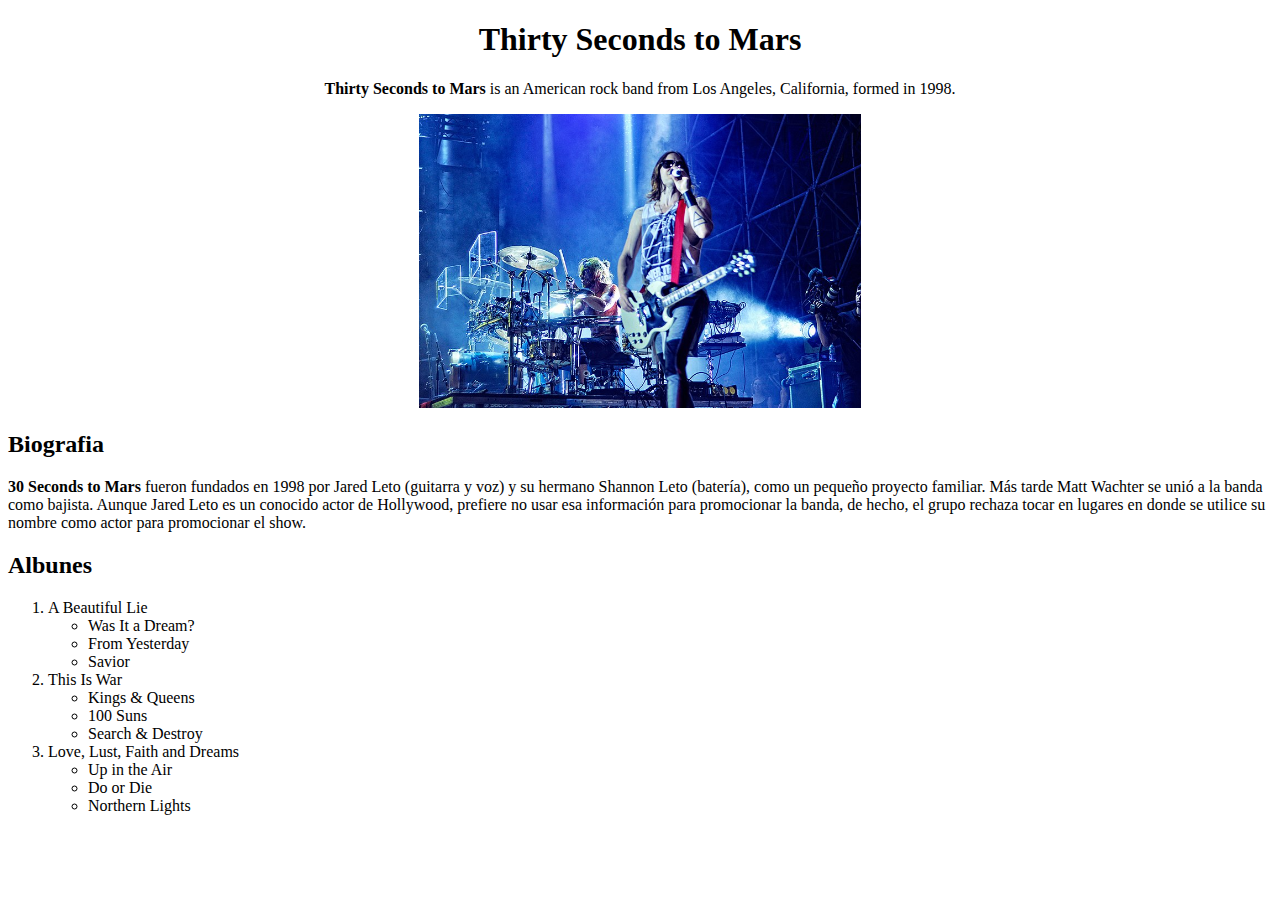
<file: Ejercicio6/index.html>
<!DOCTYPE html>
<html lang="en">
<head>
    <meta charset="UTF-8">
    <meta name="viewport" content="width=device-width, initial-scale=1.0">
    <title>Thirty Seconds to Mars</title>
    <link rel="stylesheet" href="./styles/styles.css">
</head>
<body>

    <div class="title">
        <h1>Thirty Seconds to Mars</h1>


<p><b>Thirty Seconds to Mars</b> is an American rock band from Los Angeles, California, formed in 1998.</p>

    <img src="./assets/30_Seconds_to_Mars,_Anfiteatro_Camerini_(2).jpg" alt="Thirty">

    </div>

<div class="flex-container">


  
    <h2>Biografia</h2>
    <p>
        <b>30 Seconds to Mars</b> fueron fundados en 1998 por Jared Leto (guitarra y voz) y su hermano 
        Shannon Leto (batería), como un pequeño proyecto familiar. Más tarde Matt Wachter se unió 
        a la banda como bajista. Aunque Jared Leto es un conocido actor de Hollywood, prefiere no 
        usar esa información para promocionar la banda, de hecho, el grupo rechaza tocar en lugares 
        en donde se utilice su nombre como actor para promocionar el show.
    </p>
  

 
    <h2>Albunes</h2>
    <ol>
        <li>A Beautiful Lie
            <ul>
                <li>Was It a Dream?</li>
                <li>From Yesterday</li>
                <li>Savior</li>
            </ul>
        </li>
        <li>This Is War
            <ul>
                <li>Kings & Queens</li>
                <li>100 Suns</li>
                <li>Search & Destroy</li>
            </ul>
        </li>
        <li>Love, Lust, Faith and Dreams
            <ul>
                <li>Up in the Air</li>
                <li>Do or Die</li>
                <li>Northern Lights</li>
            </ul>
        </li>
    </ol>
  


</div>
</body>
</html>
</file>
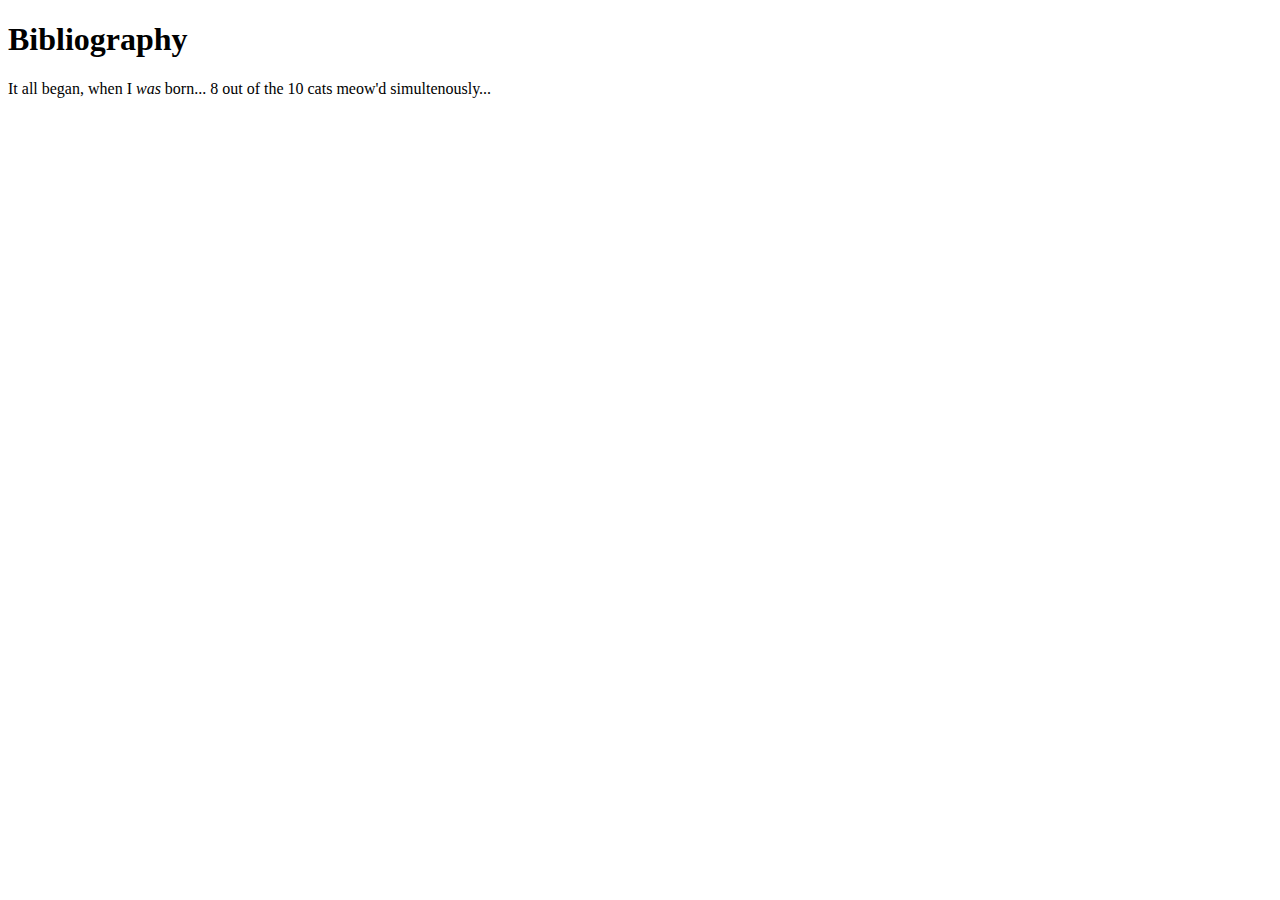
<file: Ejercicio1/header.html>
<!DOCTYPE html>
<html lang="en">
<head>
    <meta charset="UTF-8">
    <meta name="viewport" content="width=device-width, initial-scale=1.0">
    <title>Document</title>
</head>
<body>

    <article>
        <header>
            <h1>Bibliography</h1>
        </header>
        <p>It all began, when I <em>was</em> born... 8 out of the 10 cats meow'd simultenously... </p>
    </article>

</body>
</html>
</file>
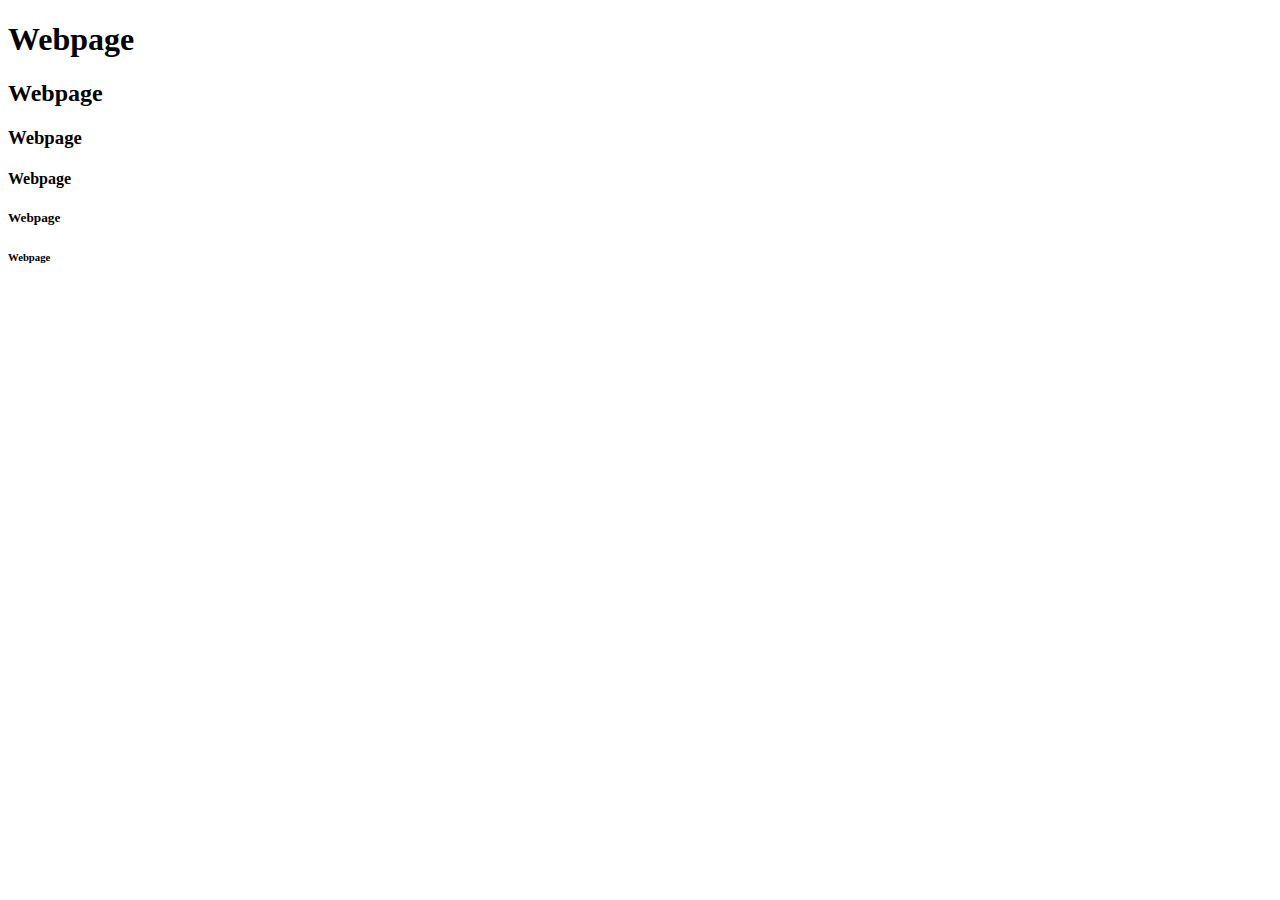
<file: Ejercicio1/header2.html>
<!DOCTYPE html>
<html lang="en">
<head>
    <meta charset="UTF-8">
    <meta name="viewport" content="width=device-width, initial-scale=1.0">
    <title>Document</title>
</head>
<body>

    <h1>Webpage</h1>
    <h2>Webpage</h2>
    <h3>Webpage</h3>
    <h4>Webpage</h4>
    <h5>Webpage</h5>
    <h6>Webpage</h6>
    
</body>
</html>
</file>
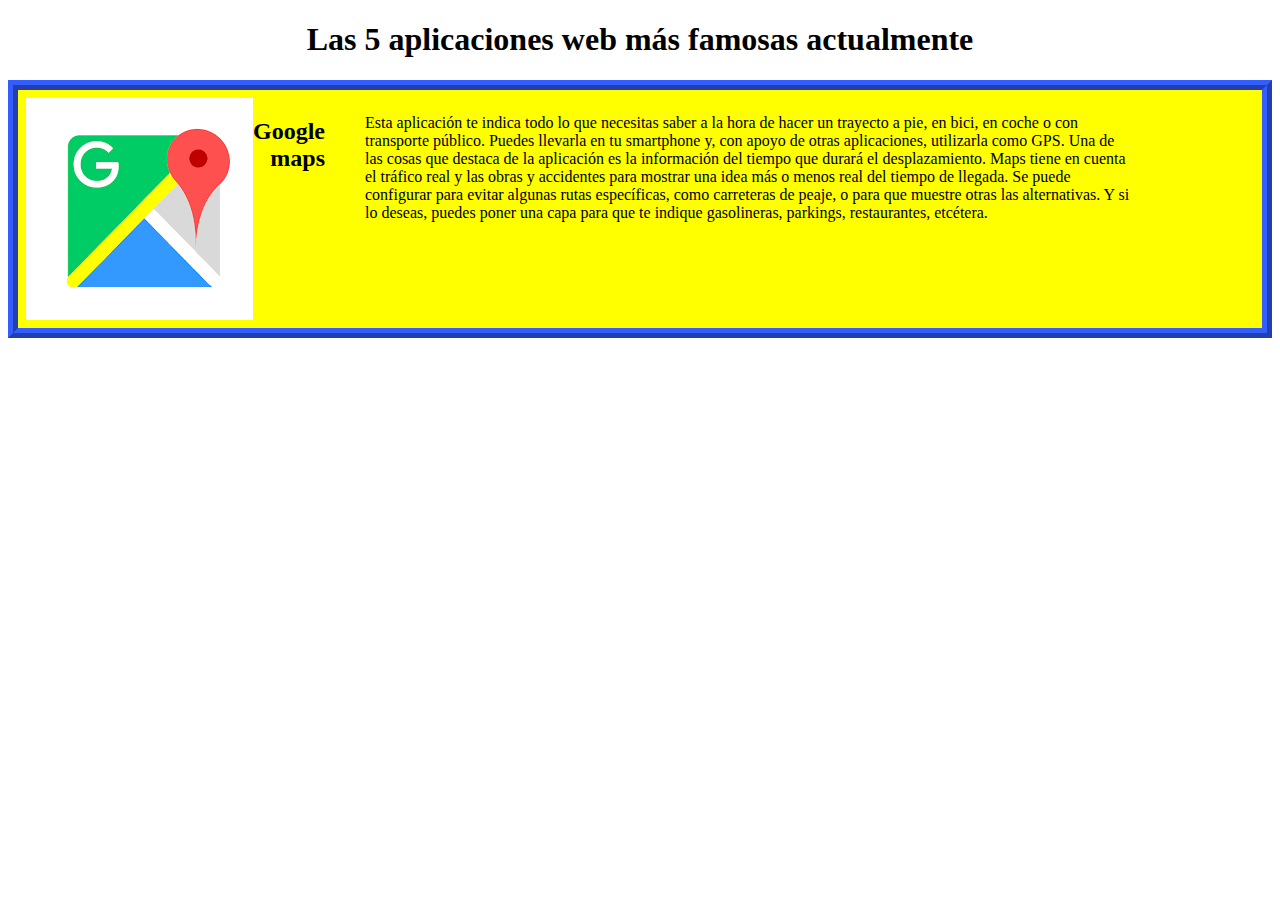
<file: Ejercicio2/applications.html>
<!DOCTYPE html>
<html lang="en">
<head>
    <meta charset="UTF-8">
    <meta name="viewport" content="width=device-width, initial-scale=1.0">
    <title>Aplicaciones Web</title>
    <link rel="stylesheet" href="./styles/styles.css">
</head>
<body>
    <div class="Title">
        <h1>Las 5 aplicaciones web más famosas actualmente</h1>
    </div>
    <div class="maps">
        <img src="./assets/maps.png" alt="googlemaps"/>
        <h2>Google maps</h2>
        <p>
            <blockquote>
                Esta aplicación te indica todo lo que necesitas saber a la hora de hacer 
                un trayecto a pie, en bici, en coche o con transporte público. Puedes 
                llevarla en tu smartphone y, con apoyo de otras aplicaciones, utilizarla 
                como GPS. Una de las cosas que destaca de la aplicación es la información 
                del tiempo que durará el desplazamiento. Maps tiene en cuenta el tráfico real 
                y las obras y accidentes para mostrar una idea más o menos real del tiempo
                 de llegada. Se puede configurar para evitar algunas rutas específicas, como 
                 carreteras de peaje, o para que muestre otras las alternativas. Y si lo deseas, 
                 puedes poner una capa para que te indique gasolineras, parkings, restaurantes, etcétera.
            </blockquote>
           <blockquote>

           </blockquote>
        </p>

    </div>
</body>
</html>
</file>
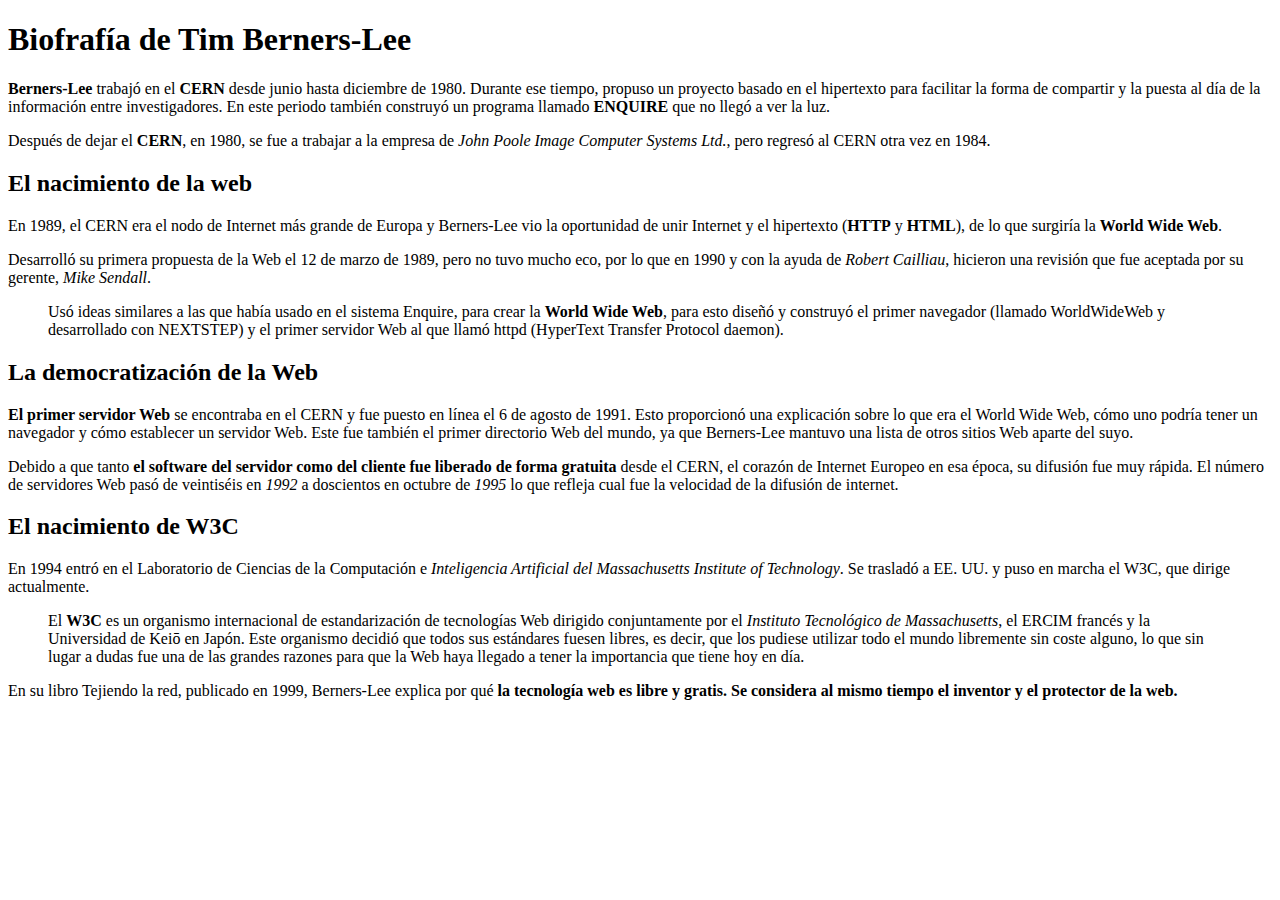
<file: Ejercicio2/biografia.html>
<!DOCTYPE html>
<html lang="en">
<head>
    <meta charset="UTF-8">
    <meta name="viewport" content="width=device-width, initial-scale=1.0">
    <title>Tim Berners-Lee</title>
</head>
<body>

    <h1>Biofrafía de Tim Berners-Lee</h1>
    <p><b>Berners-Lee</b> trabajó en el <b>CERN</b> desde junio hasta diciembre de 1980. Durante ese tiempo, 
        propuso un proyecto basado en el hipertexto para facilitar la forma de compartir y la 
        puesta al día de la información entre investigadores. En este periodo también construyó 
        un programa llamado <b>ENQUIRE</b> que no llegó a ver la luz.</p>
    <p>Después de dejar el <b>CERN</b>, en 1980, se fue a trabajar a la empresa de <em>John Poole Image Computer 
        Systems Ltd.</em>, pero regresó al CERN otra vez en 1984.</p>

    <h2>El nacimiento de la web</h2>
    <p>
        En 1989, el CERN era el nodo de Internet más grande de Europa y Berners-Lee vio la oportunidad de 
        unir Internet y el hipertexto (<b>HTTP</b> y <b>HTML</b>), de lo que surgiría la <b>World Wide Web</b>. 
    </p>
    <p>
        Desarrolló su primera propuesta de la Web el 12 de marzo de 1989, pero no tuvo mucho eco, por lo que 
        en 1990 y con la ayuda de <em>Robert Cailliau</em>, hicieron una revisión que fue aceptada por su gerente, 
        <em>Mike Sendall</em>.

        <blockquote> Usó ideas similares a las que había usado en el sistema Enquire, para crear la <b>World Wide Web</b>, para esto 
            diseñó y construyó el primer navegador (llamado WorldWideWeb y desarrollado con NEXTSTEP) y el primer 
            servidor Web al que llamó httpd (HyperText Transfer Protocol daemon).
        </blockquote>
    </p>

    <h2>La democratización de la Web</h2>
    <p>
        <b>El primer servidor Web</b> se encontraba en el CERN y fue puesto en línea el 6 de agosto de 1991. Esto proporcionó una explicación 
        sobre lo que era el World Wide Web, cómo uno podría tener un navegador y cómo establecer un servidor Web. Este fue también el 
        primer directorio Web del mundo, ya que Berners-Lee mantuvo una lista de otros sitios Web aparte del suyo.
    </p>
    <p>
        Debido a que tanto <b>el software del servidor como del cliente fue liberado de forma gratuita</b> desde el CERN, el corazón de Internet 
        Europeo en esa época, su difusión fue muy rápida. El número de servidores Web pasó de veintiséis en <em>1992</em> a doscientos en octubre 
        de <em>1995</em> lo que refleja cual fue la velocidad de la difusión de internet.
    </p>

    <h2>El nacimiento de W3C</h2>
    <p>
        En 1994 entró en el Laboratorio de Ciencias de la Computación e <em>Inteligencia Artificial del Massachusetts Institute of Technology</em>. 
        Se trasladó a EE. UU. y puso en marcha el W3C, que dirige actualmente.
        <blockquote>
            El <b>W3C</b> es un organismo internacional de estandarización de tecnologías Web dirigido conjuntamente por el <em>Instituto Tecnológico 
                de Massachusetts</em>, el ERCIM francés y la Universidad de Keiō en Japón. Este organismo decidió que todos sus estándares fuesen libres, 
            es decir, que los pudiese utilizar todo el mundo libremente sin coste alguno, lo que sin lugar a dudas fue una de las grandes razones 
            para que la Web haya llegado a tener la importancia que tiene hoy en día.
        </blockquote>
        En su libro Tejiendo la red, publicado en 1999, Berners-Lee explica por qué <b>la tecnología web es libre y gratis. Se considera al mismo tiempo 
            el inventor y el protector de la web.</b>
    </p>
    

</body>
</html>
</file>
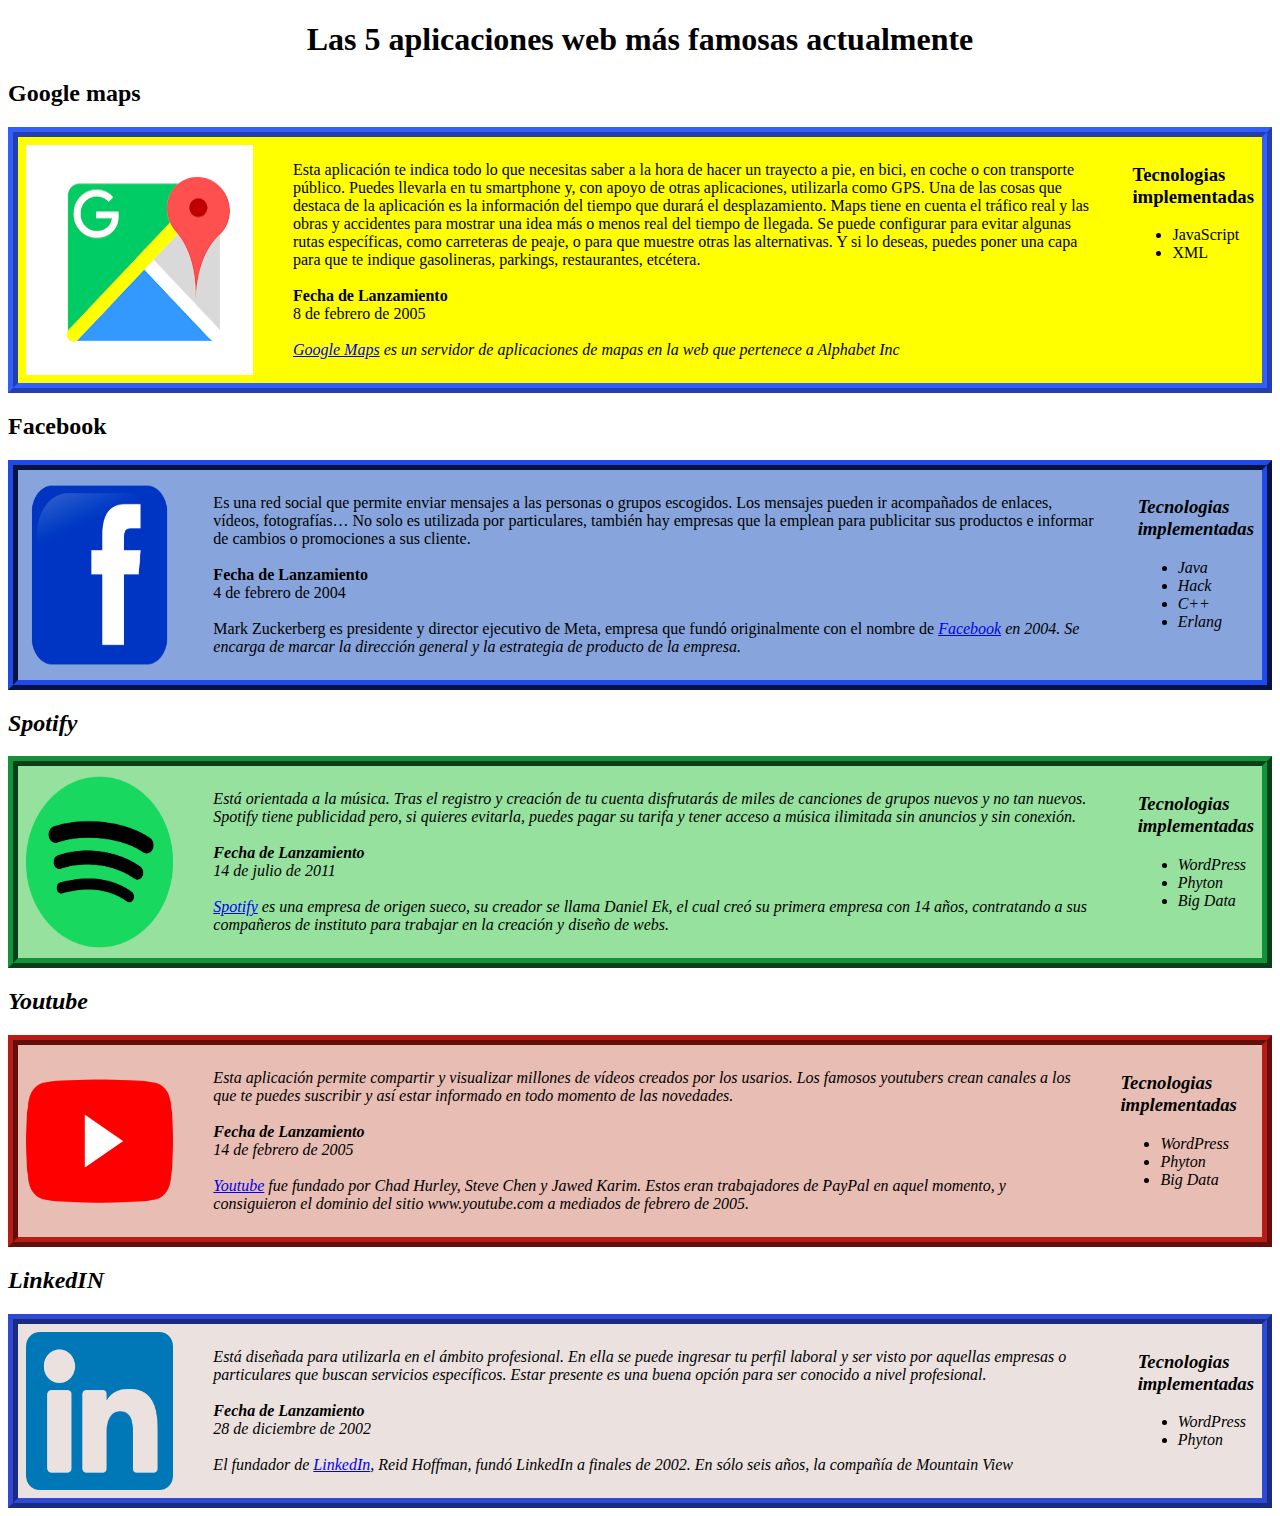
<file: Ejercicio3/applications.html>
<!DOCTYPE html>
<html lang="en">
<head>
    <meta charset="UTF-8">
    <meta name="viewport" content="width=device-width, initial-scale=1.0">
    <title>Aplicaciones Web</title>
    <link rel="stylesheet" href="./styles/styles.css">
</head>
<body>
    <div class="Title">
        <h1>Las 5 aplicaciones web más famosas actualmente</h1>
    </div>

    <h2>Google maps  </h2>

    <div class="maps">
        <img src="./assets/maps.png" alt="googlemaps"/>
        
        <p alig="center">
            <blockquote>
                Esta aplicación te indica todo lo que necesitas saber a la hora de hacer 
                un trayecto a pie, en bici, en coche o con transporte público. Puedes 
                llevarla en tu smartphone y, con apoyo de otras aplicaciones, utilizarla 
                como GPS. Una de las cosas que destaca de la aplicación es la información 
                del tiempo que durará el desplazamiento. Maps tiene en cuenta el tráfico real 
                y las obras y accidentes para mostrar una idea más o menos real del tiempo
                 de llegada. Se puede configurar para evitar algunas rutas específicas, como 
                 carreteras de peaje, o para que muestre otras las alternativas. Y si lo deseas, 
                 puedes poner una capa para que te indique gasolineras, parkings, restaurantes, etcétera. <br /> <br />
                 <b>Fecha de Lanzamiento</b><br />
                8 de febrero de 2005 
                <br /> <br />
                 <em><a href="https://www.google.com/maps">Google Maps</a> es un servidor de aplicaciones de mapas en la web que pertenece a Alphabet Inc </em>
            </blockquote>       
        </p>

        <div>
            <h3>Tecnologias implementadas</h3>
            <ul>
                <li>JavaScript</li>
                <li>XML</li>
            </ul>
        </div>
    </div>

    <h2>Facebook  </h2>

    <div class="face">
        <img src="./assets/Facebook_icon.svg.png" alt="googlemaps"/>
        
        <p alig="center">
            <blockquote>
                Es una red social que permite enviar mensajes a las personas o grupos escogidos. Los mensajes pueden ir 
                acompañados de enlaces, vídeos, fotografías… No solo es utilizada por particulares, también hay empresas 
                que la emplean para publicitar sus productos e informar de cambios o promociones a sus cliente. <br /> <br />
                 <b>Fecha de Lanzamiento</b><br />
                 4 de febrero de 2004
                <br /> <br />
                Mark Zuckerberg es presidente y director ejecutivo de Meta, 
                empresa que fundó originalmente con el nombre de <em><a href="https://www.facebook.com/">Facebook</a> en 2004. Se encarga de marcar la dirección general y 
                la estrategia de producto de la empresa.
            </blockquote>       
        </p>

        <div>
            <h3>Tecnologias implementadas</h3>
            <ul>
                <li>Java</li>
                <li>Hack</li>
                <li>C++</li>
                <li>Erlang</li>
            </ul>
        </div>
    </div>

    <h2>Spotify</h2>

    <div class="spo">
        <img src="./assets/Spotify_icon.svg.png" alt="spotify"/>
        
        <p alig="center">
            <blockquote>
                Está orientada a la música. Tras el registro y creación 
                de tu cuenta disfrutarás de miles de canciones de grupos nuevos y no tan nuevos. 
                Spotify tiene publicidad pero, si quieres evitarla, puedes pagar su tarifa y tener acceso a 
                música ilimitada sin anuncios y sin conexión. <br /> <br />
                 <b>Fecha de Lanzamiento</b><br />
                 14 de julio de 2011
                <br /> <br />
                <em><a href="https://open.spotify.com/">Spotify</a> es una empresa de origen sueco, su creador se llama Daniel Ek, el cual creó su primera 
                empresa con 14 años, contratando a sus compañeros de instituto para trabajar en la creación y 
                diseño de webs.   

            </blockquote>       
        </p>

        <div>
            <h3>Tecnologias implementadas</h3>
            <ul>
                <li>WordPress</li>
                <li>Phyton</li>
                <li>Big Data</li>
            </ul>
        </div>
    </div>

    <h2>Youtube</h2>

    <div class="yutu">
        <img src="./assets/1384060.png" alt="Youtube"/>
        
        <p alig="center">
            <blockquote>
                Esta aplicación permite compartir y visualizar millones de vídeos creados por los usarios. 
                Los famosos youtubers crean canales a los que te puedes suscribir y así estar informado en 
                todo momento de las novedades. <br /> <br />
                 <b>Fecha de Lanzamiento</b><br />
                 14 de febrero de 2005
                <br /> <br /> 
                <em><a href="https://www.youtube.com/watch?v=4L-jWBZ6jYM&list=RDMM&index=27">Youtube</a> fue fundado por Chad Hurley, Steve Chen y Jawed Karim. 
                Estos eran trabajadores de PayPal en aquel momento, y consiguieron el dominio del sitio www.youtube.com a 
                mediados de febrero de 2005.

            </blockquote>       
        </p>

        <div>
            <h3>Tecnologias implementadas</h3>
            <ul>
                <li>WordPress</li>
                <li>Phyton</li>
                <li>Big Data</li>
            </ul>
        </div>
    </div>

    <h2>LinkedIN</h2>

    <div class="linked">
        <img src="./assets/174857.png" alt="LinkedIN"/>
        
        <p alig="center">
            <blockquote>
                Está diseñada para utilizarla en el ámbito profesional. En ella se puede ingresar tu perfil 
                laboral y ser visto por aquellas empresas o particulares que buscan servicios específicos. 
                Estar presente es una buena opción para ser conocido a nivel profesional. <br /> <br />
                 <b>Fecha de Lanzamiento</b><br />
                 28 de diciembre de 2002
                <br /> <br /> 
                El fundador de <em><a href="https://www.linkedin.com/">LinkedIn</a>, Reid Hoffman, fundó LinkedIn a finales de 2002. 
                    En sólo seis años, la compañía de Mountain View
            </blockquote>       
        </p>

        <div>
            <h3>Tecnologias implementadas</h3>
            <ul>
                <li>WordPress</li>
                <li>Phyton</li>
            </ul>
        </div>
    </div>

</body>
</html>
</file>
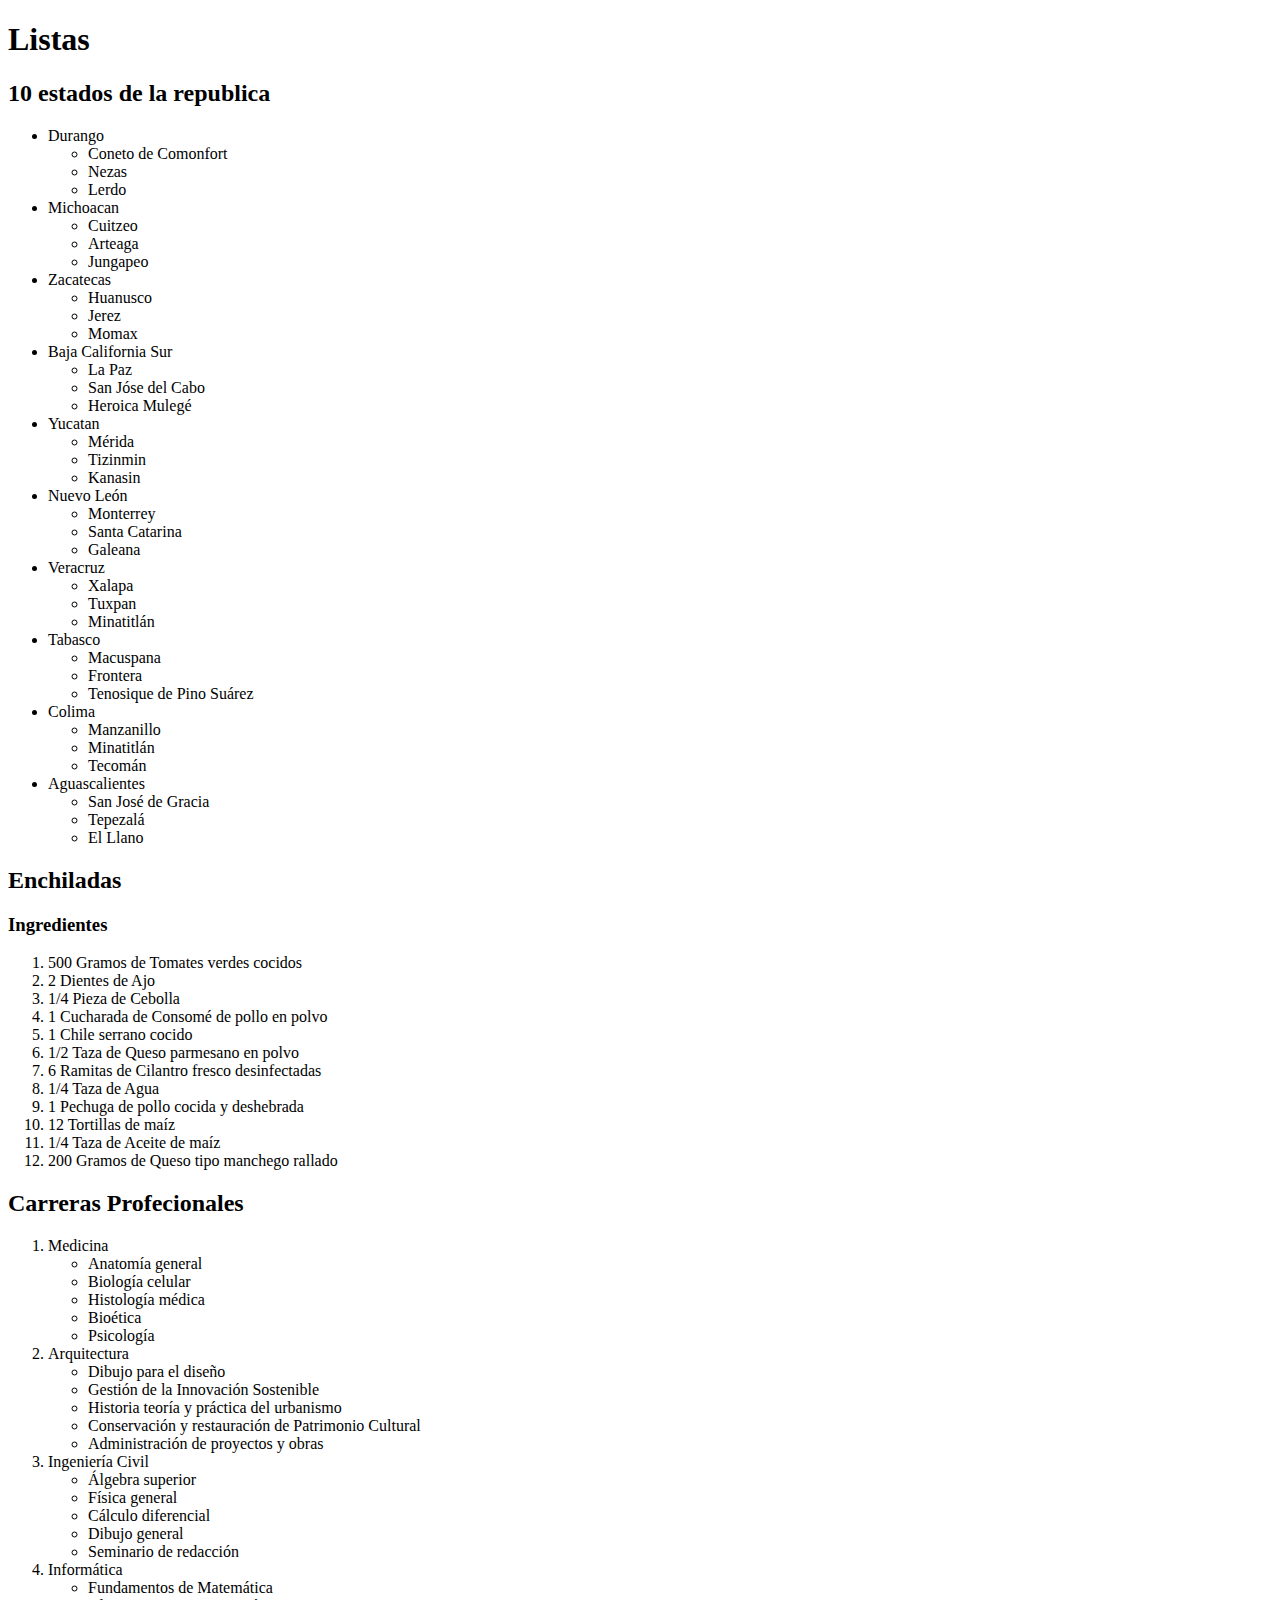
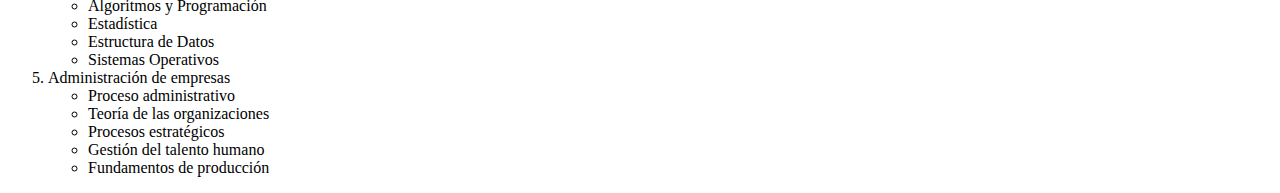
<file: Ejercicio4/listas.html>
<!DOCTYPE html>
<html lang="en">
<head>
    <meta charset="UTF-8">
    <meta name="viewport" content="width=device-width, initial-scale=1.0">
    <title>Listas</title>
</head>
<body>

    <h1>Listas</h1>
    <h2>10 estados de la republica</h2> 
    <ul>
        <li>Durango
            <ul>
                <li>Coneto de Comonfort</li>
                <li>Nezas</li>
                <li>Lerdo</li>
            </ul>
        </li>
        <li>Michoacan
            <ul>
                <li>Cuitzeo</li>
                <li>Arteaga</li>
                <li>Jungapeo</li>
            </ul>
        </li>
        <li>Zacatecas
            <ul>
                <li>Huanusco</li>
                <li>Jerez</li>
                <li>Momax</li>
            </ul>
        </li>
        <li>Baja California Sur
            <ul>
                <li>La Paz</li>
                <li>San Jóse del Cabo</li>
                <li>Heroica Mulegé</li>
            </ul>
        </li>
        <li>Yucatan
            <ul>
                <li>Mérida</li>
                <li>Tizinmin</li>
                <li>Kanasin</li>
            </ul>
        </li>
        <li>Nuevo León
            <ul>
                <li>Monterrey</li>
                <li>Santa Catarina</li>
                <li>Galeana</li>
            </ul>
        </li>
        <li>Veracruz
            <ul>
                <li>Xalapa</li>
                <li>Tuxpan</li>
                <li>Minatitlán</li>
            </ul>
        </li>
        <li>Tabasco
            <ul>
                <li>Macuspana</li>
                <li>Frontera</li>
                <li>Tenosique de Pino Suárez</li>
            </ul>
        </li>
        <li>Colima
            <ul>
                <li>Manzanillo</li>
                <li>Minatitlán</li>
                <li>Tecomán</li>
            </ul>
        </li>
        <li>Aguascalientes
            <ul>
                <li>San José de Gracia</li>
                <li>Tepezalá</li>
                <li>El Llano</li>
            </ul>
        </li>
    </ul>

    <h2>Enchiladas</h2>
    <h3>Ingredientes</h3>
    <ol>
        <li>500 Gramos de Tomates verdes cocidos </li>
        <li>2 Dientes de Ajo</li>
        <li>1/4 Pieza de Cebolla</li>
        <li>1 Cucharada de Consomé de pollo en polvo</li>
        <li>1 Chile serrano cocido</li>
        <li>1/2 Taza de Queso parmesano en polvo</li>
        <li>6 Ramitas de Cilantro fresco desinfectadas</li>
        <li>1/4 Taza de Agua</li>
        <li>1 Pechuga de pollo cocida y deshebrada</li>
        <li>12 Tortillas de maíz</li>
        <li>1/4 Taza de Aceite de maíz</li>
        <li>200 Gramos de Queso tipo manchego rallado</li>
    </ol>

    <h2>Carreras Profecionales</h2>
    <ol>
        <li>Medicina
            <ul>
                <li>Anatomía general</li>
                <li>Biología celular</li>
                <li>Histología médica</li>
                <li>Bioética</li>
                <li>Psicología</li>
            </ul>
        </li>
        <li>Arquitectura
            <ul>
                <li>Dibujo para el diseño</li>
                <li>Gestión de la Innovación Sostenible</li>
                <li>Historia teoría y práctica del urbanismo</li>
                <li>Conservación y restauración de Patrimonio Cultural</li>
                <li>Administración de proyectos y obras</li>
            </ul>
        </li>
        <li>Ingeniería Civil
            <ul>
                <li>Álgebra superior</li>
                <li>Física general</li>
                <li>Cálculo diferencial</li>
                <li>Dibujo general</li>
                <li>Seminario de redacción</li>
            </ul>
        </li>
        <li>Informática
            <ul>
                <li>Fundamentos de Matemática</li>
                <li>Algoritmos y Programación</li>
                <li>Estadística</li>
                <li>Estructura de Datos</li>
                <li>Sistemas Operativos</li>
            </ul>
        </li>
        <li>Administración de empresas
            <ul>
                <li>Proceso administrativo</li>
                <li>Teoría de las organizaciones</li>
                <li>Procesos estratégicos</li>
                <li>Gestión del talento humano</li>
                <li>Fundamentos de producción</li>
            </ul>
        </li>
    </ol>

</body>
</html>
</file>
<file: Ejercicio6/styles/styles.css>
.title{
    text-align: center;
}

.title img{
    width: 35%;
}
</file>
<file: Ejercicio2/styles/styles.css>
.Title{
    text-align: center;
}

.maps{
    border: 10px ridge #335EFF;
    background-color: #ff0;
    padding: 0.5rem;
    display: flex;
    
}

.maps img{
    width: 40%;
}

.maps h2{
    text-align: right;
}
</file>
<file: Ejercicio3/styles/styles.css>
.Title{
    text-align: center;
}

.maps{
    border: 10px ridge #335EFF;
    background-color: #ff0;
    padding: 0.5rem;
    display: flex;  
}

.maps img{
    width: 70%;
}

.face{
    border: 10px ridge #132f93;
    background-color: rgb(135, 165, 220);
    padding: 0.5rem;
    display: flex;  
}

.face img{
    width: 12%;
}

.spo{
    border: 10px ridge #139339;
    background-color: rgb(151, 225, 159);
    padding: 0.5rem;
    display: flex;  
}

.spo img{
    width: 12%;
}

.yutu{
    border: 10px ridge #b61d17;
    background-color: rgb(231, 189, 180);
    padding: 0.5rem;
    display: flex;  
}

.yutu img{
    width: 12%;
}

.linked{
    border: 10px ridge #2e4ad4;
    background-color: rgb(235, 226, 224);
    padding: 0.5rem;
    display: flex;  
}

.linked img{
    width: 12%;
}
</file>
